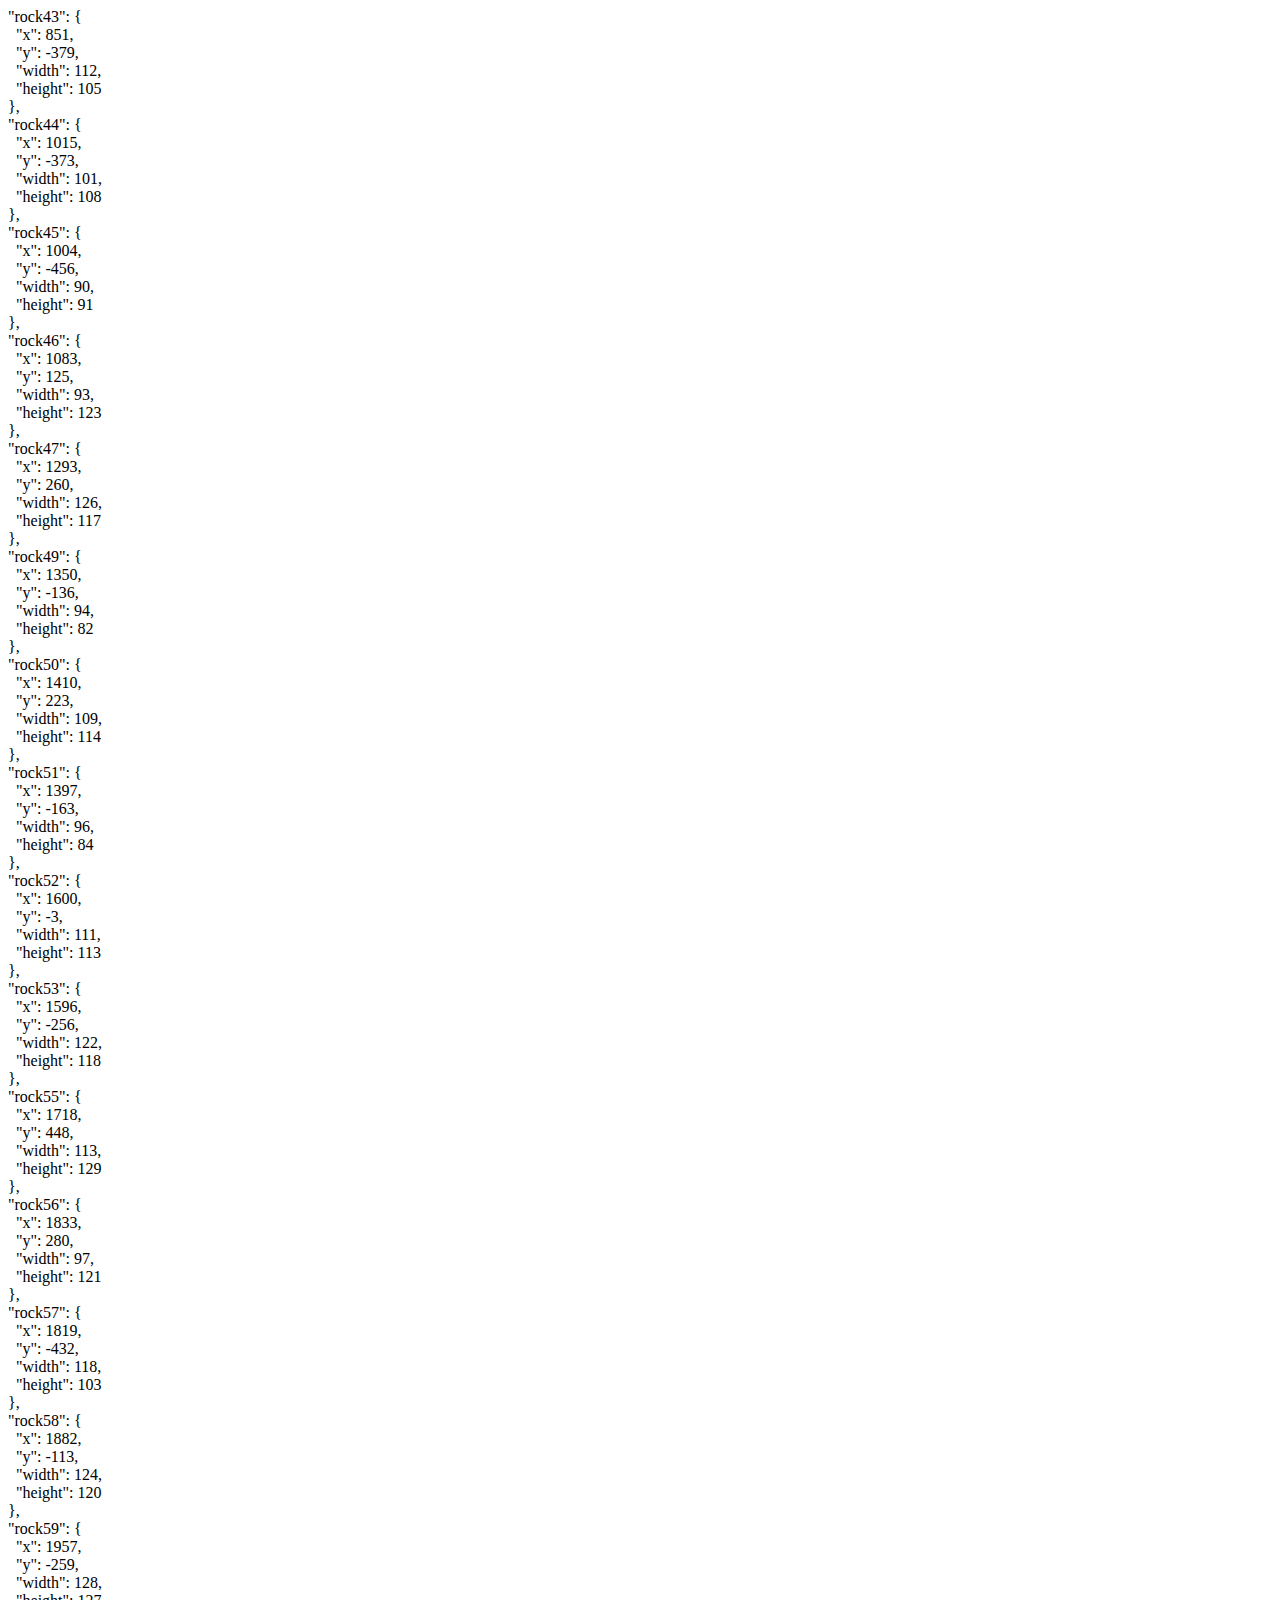
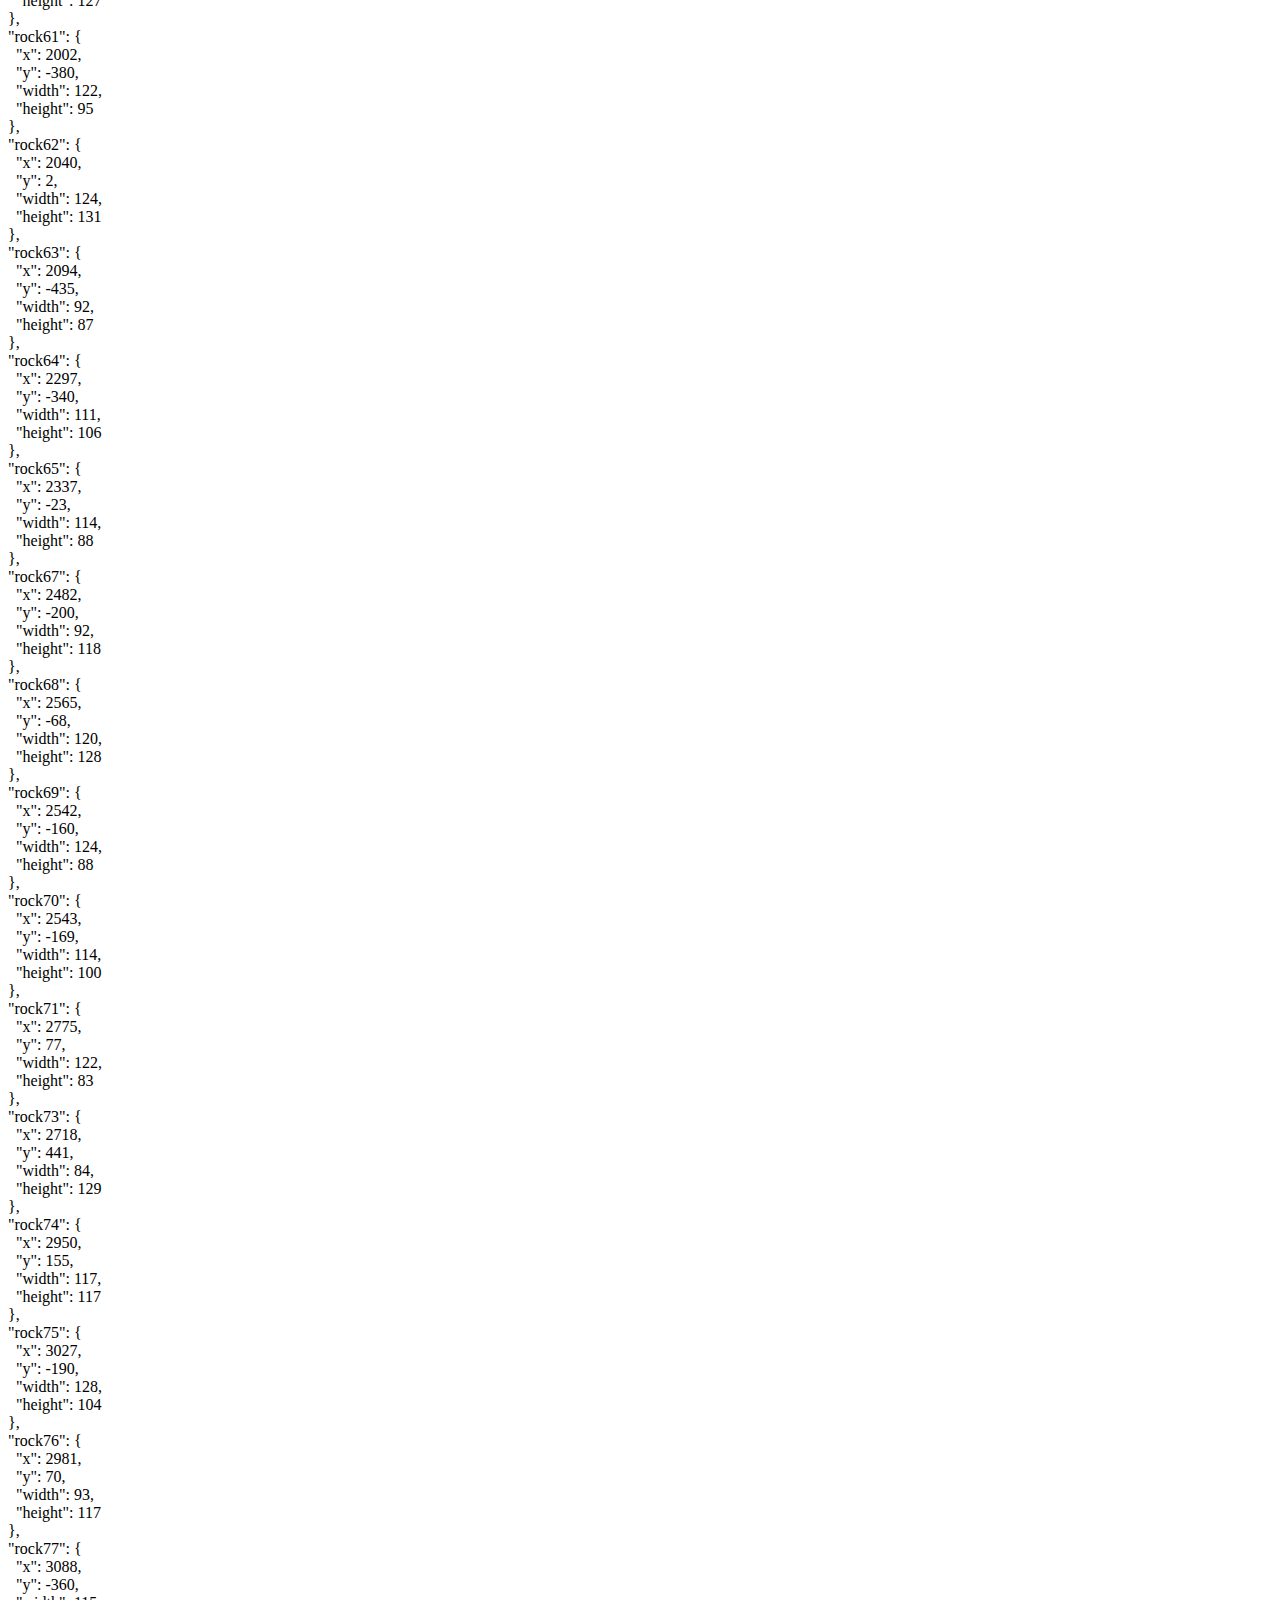
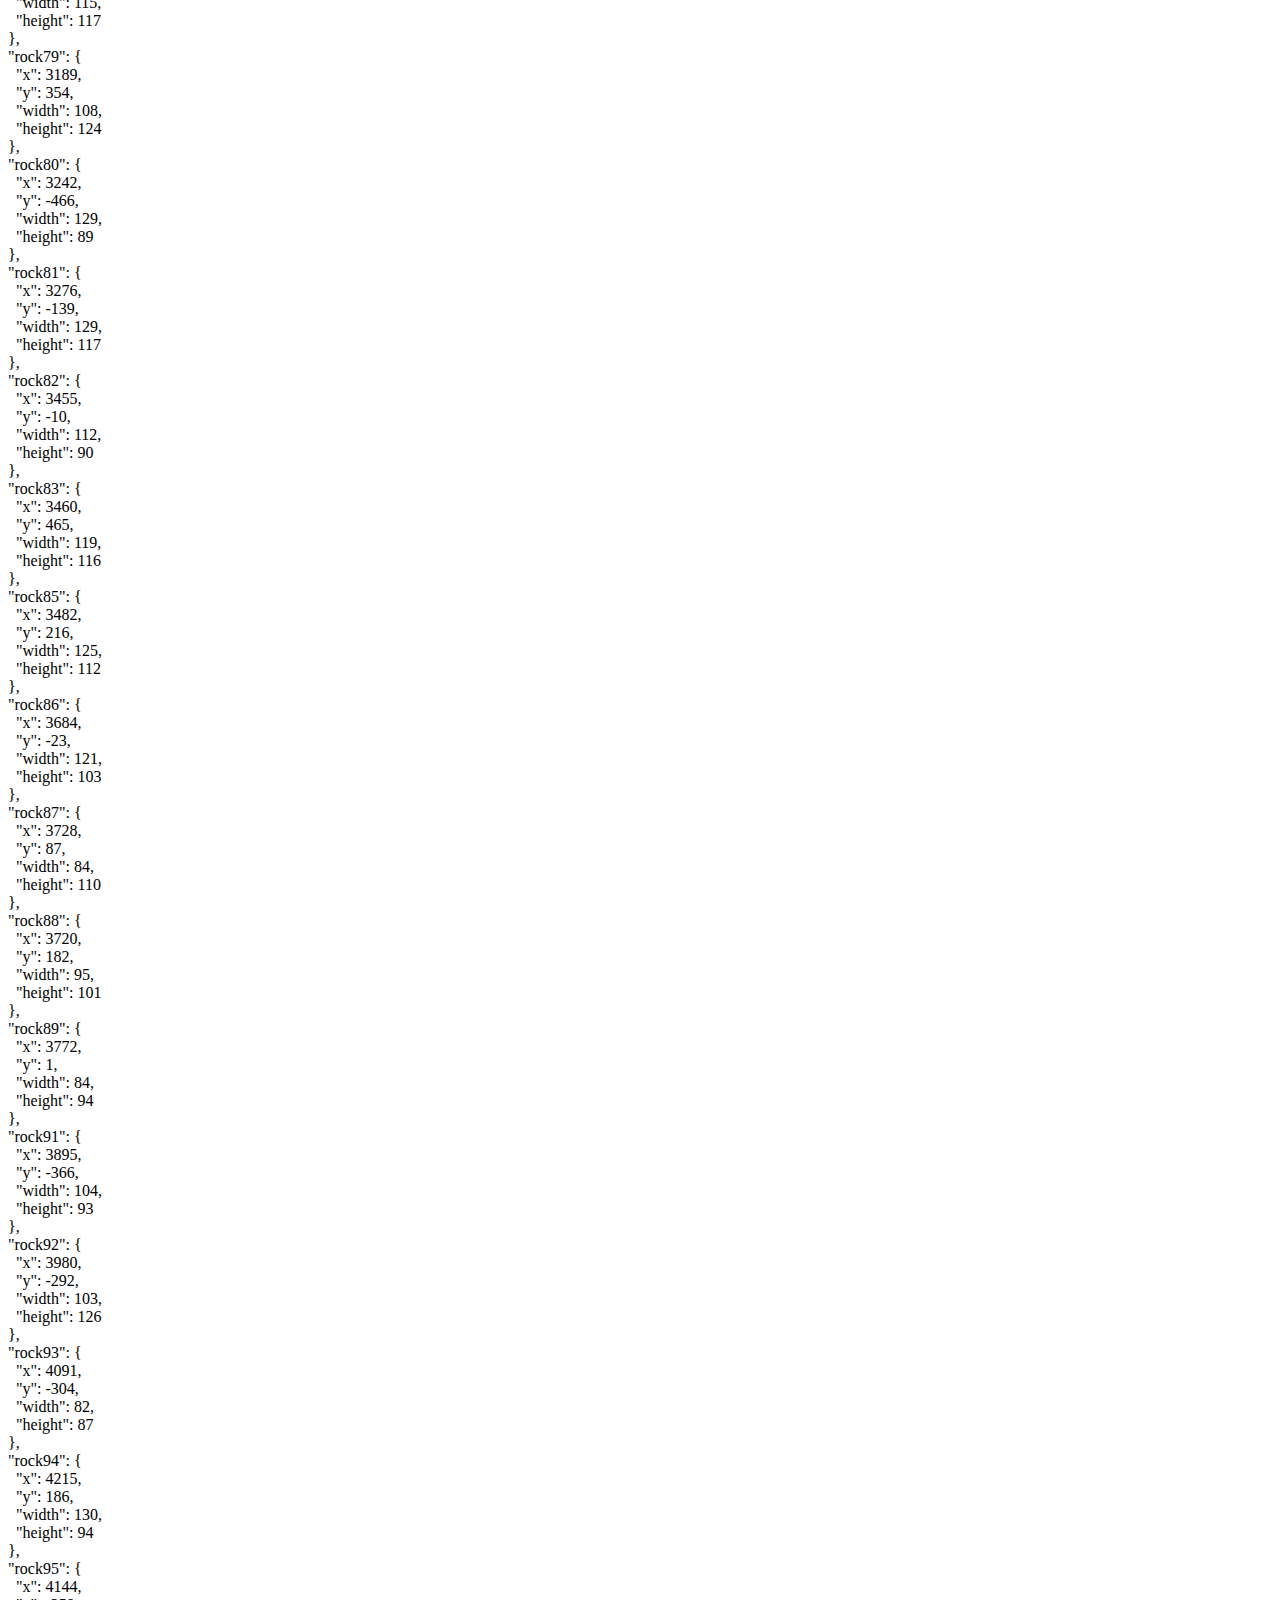
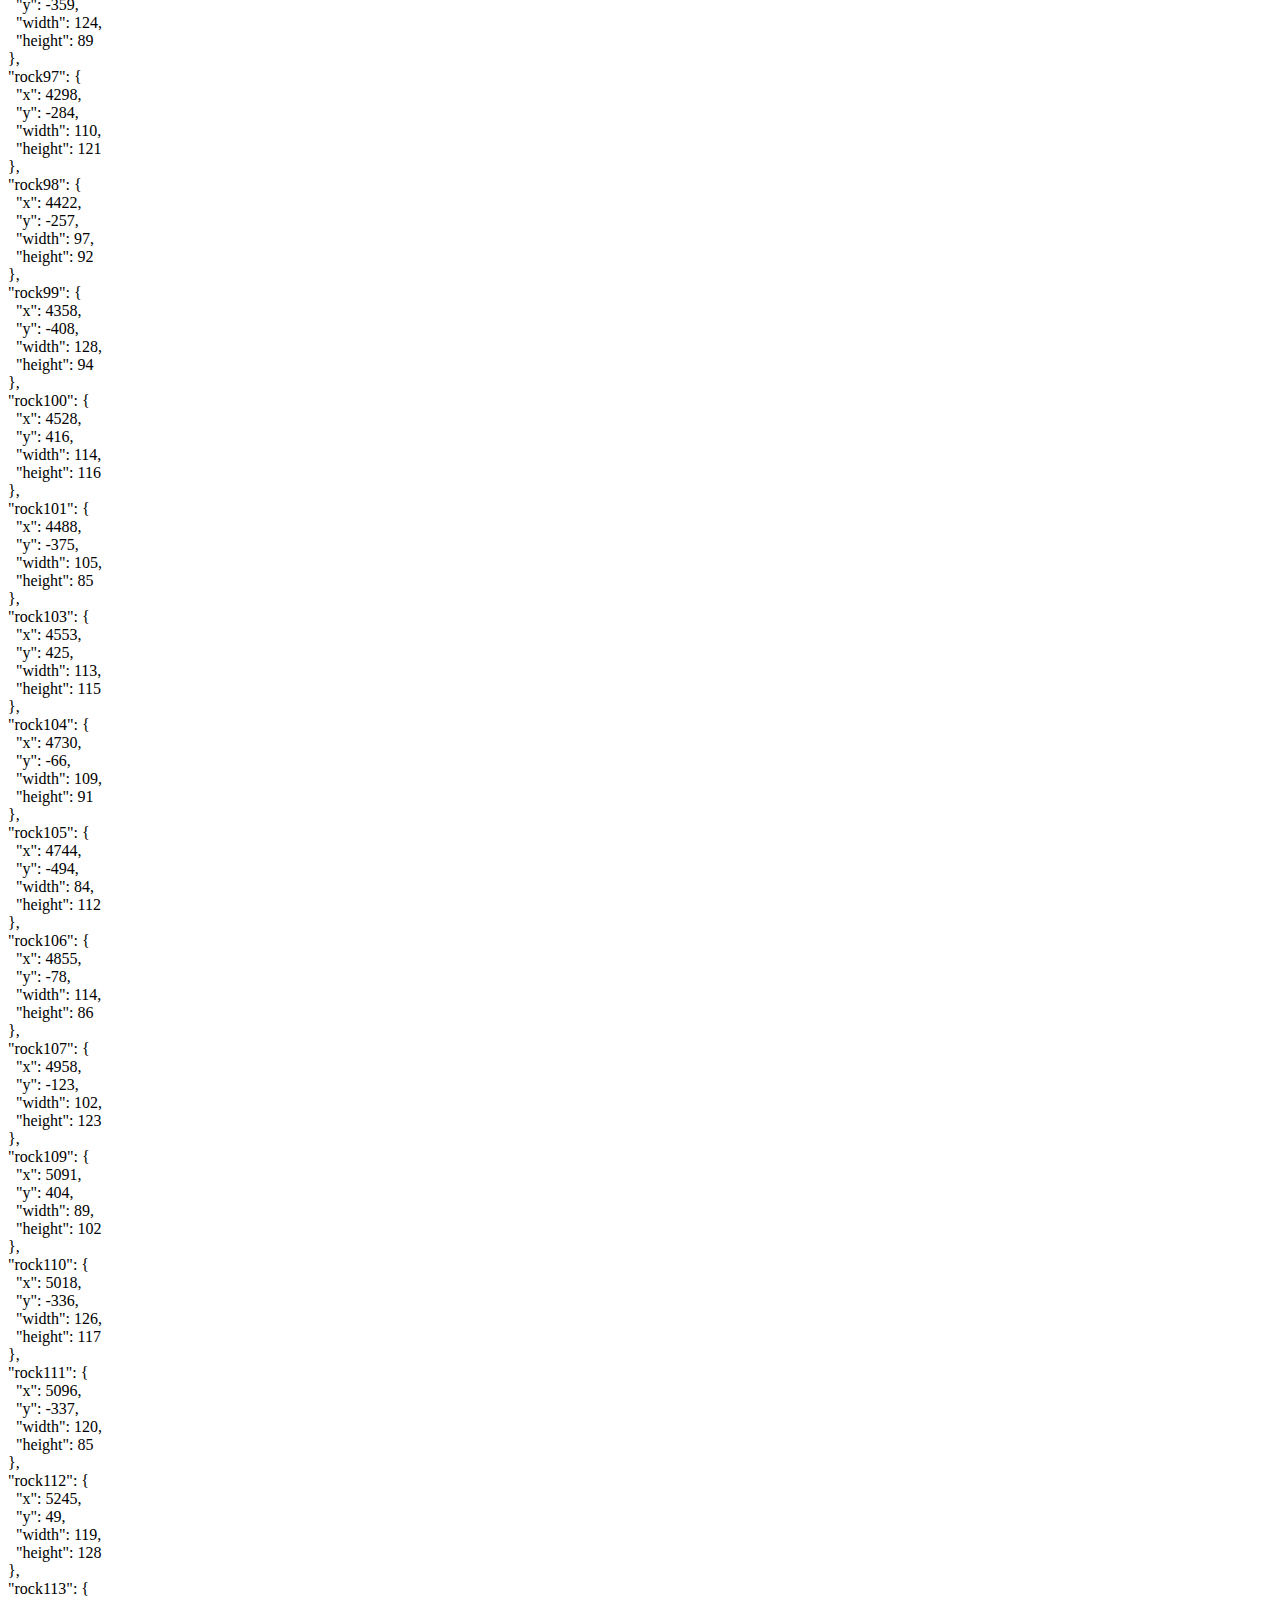
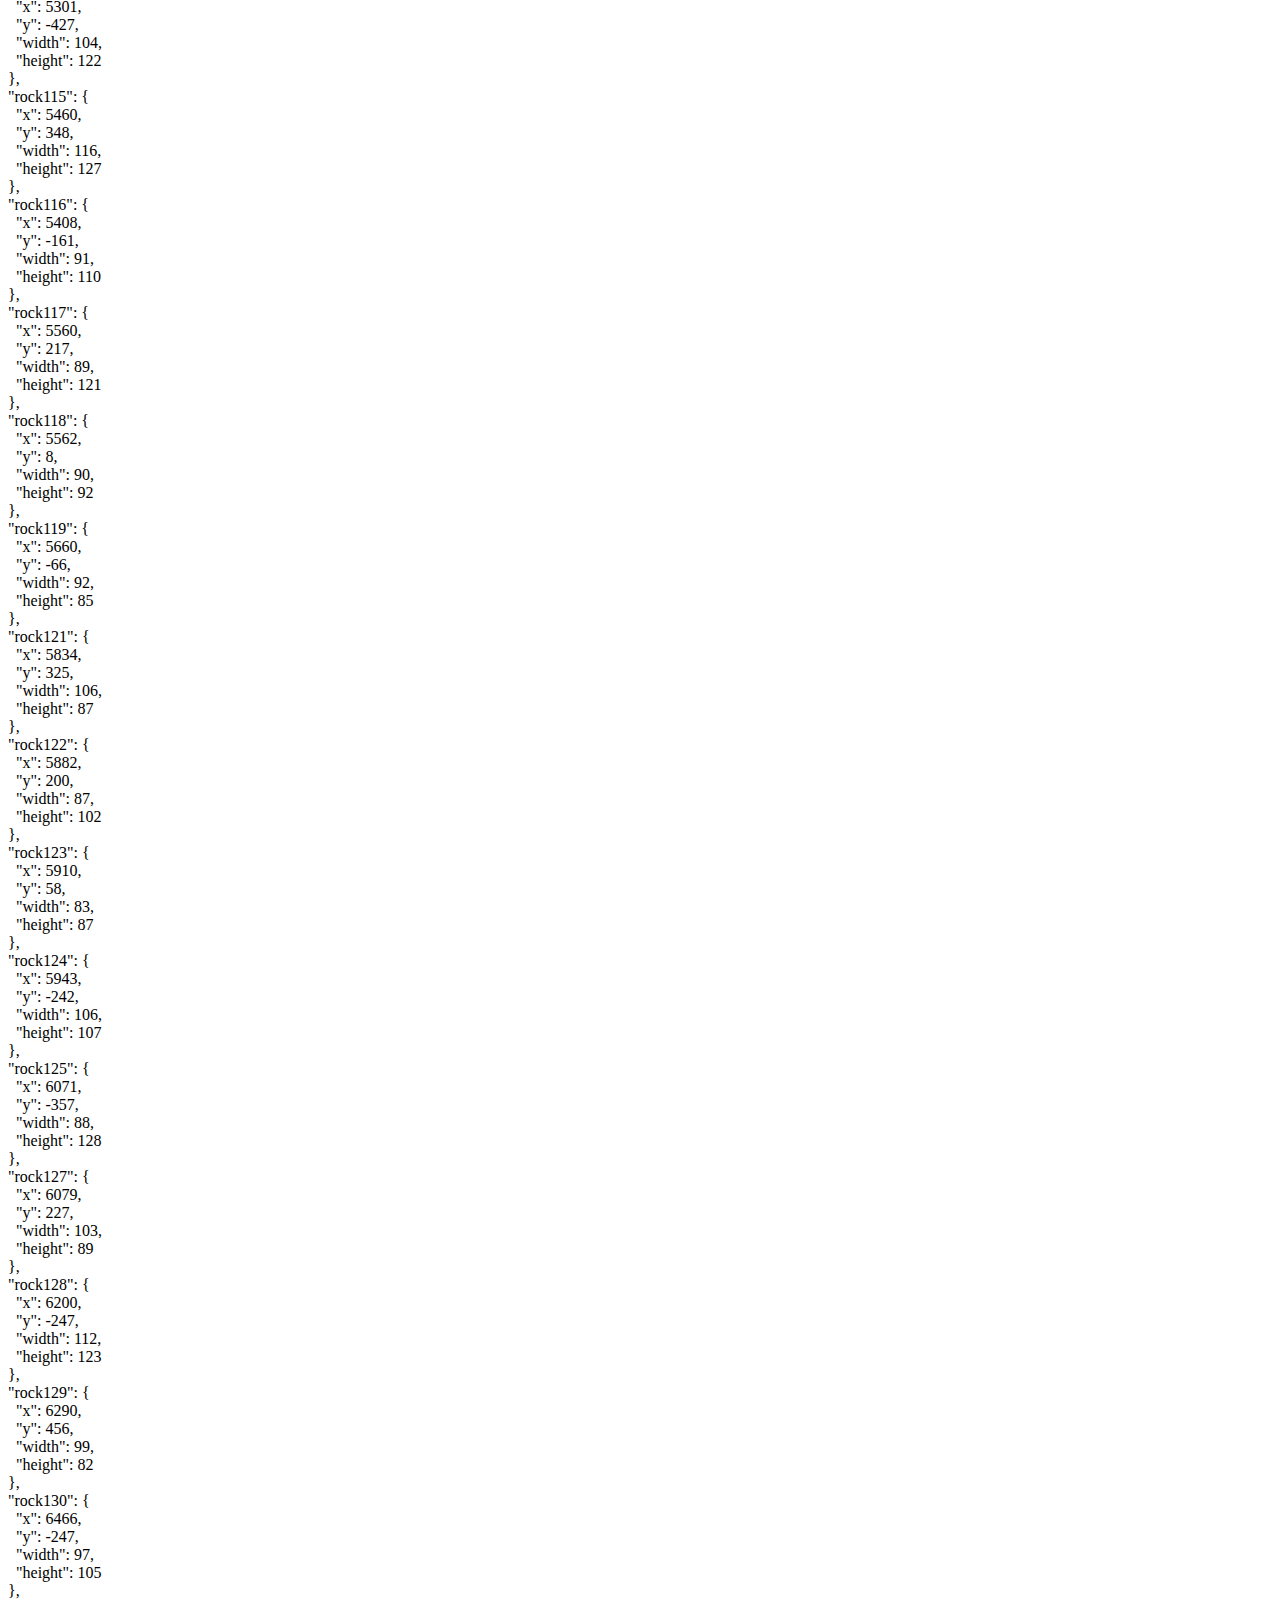
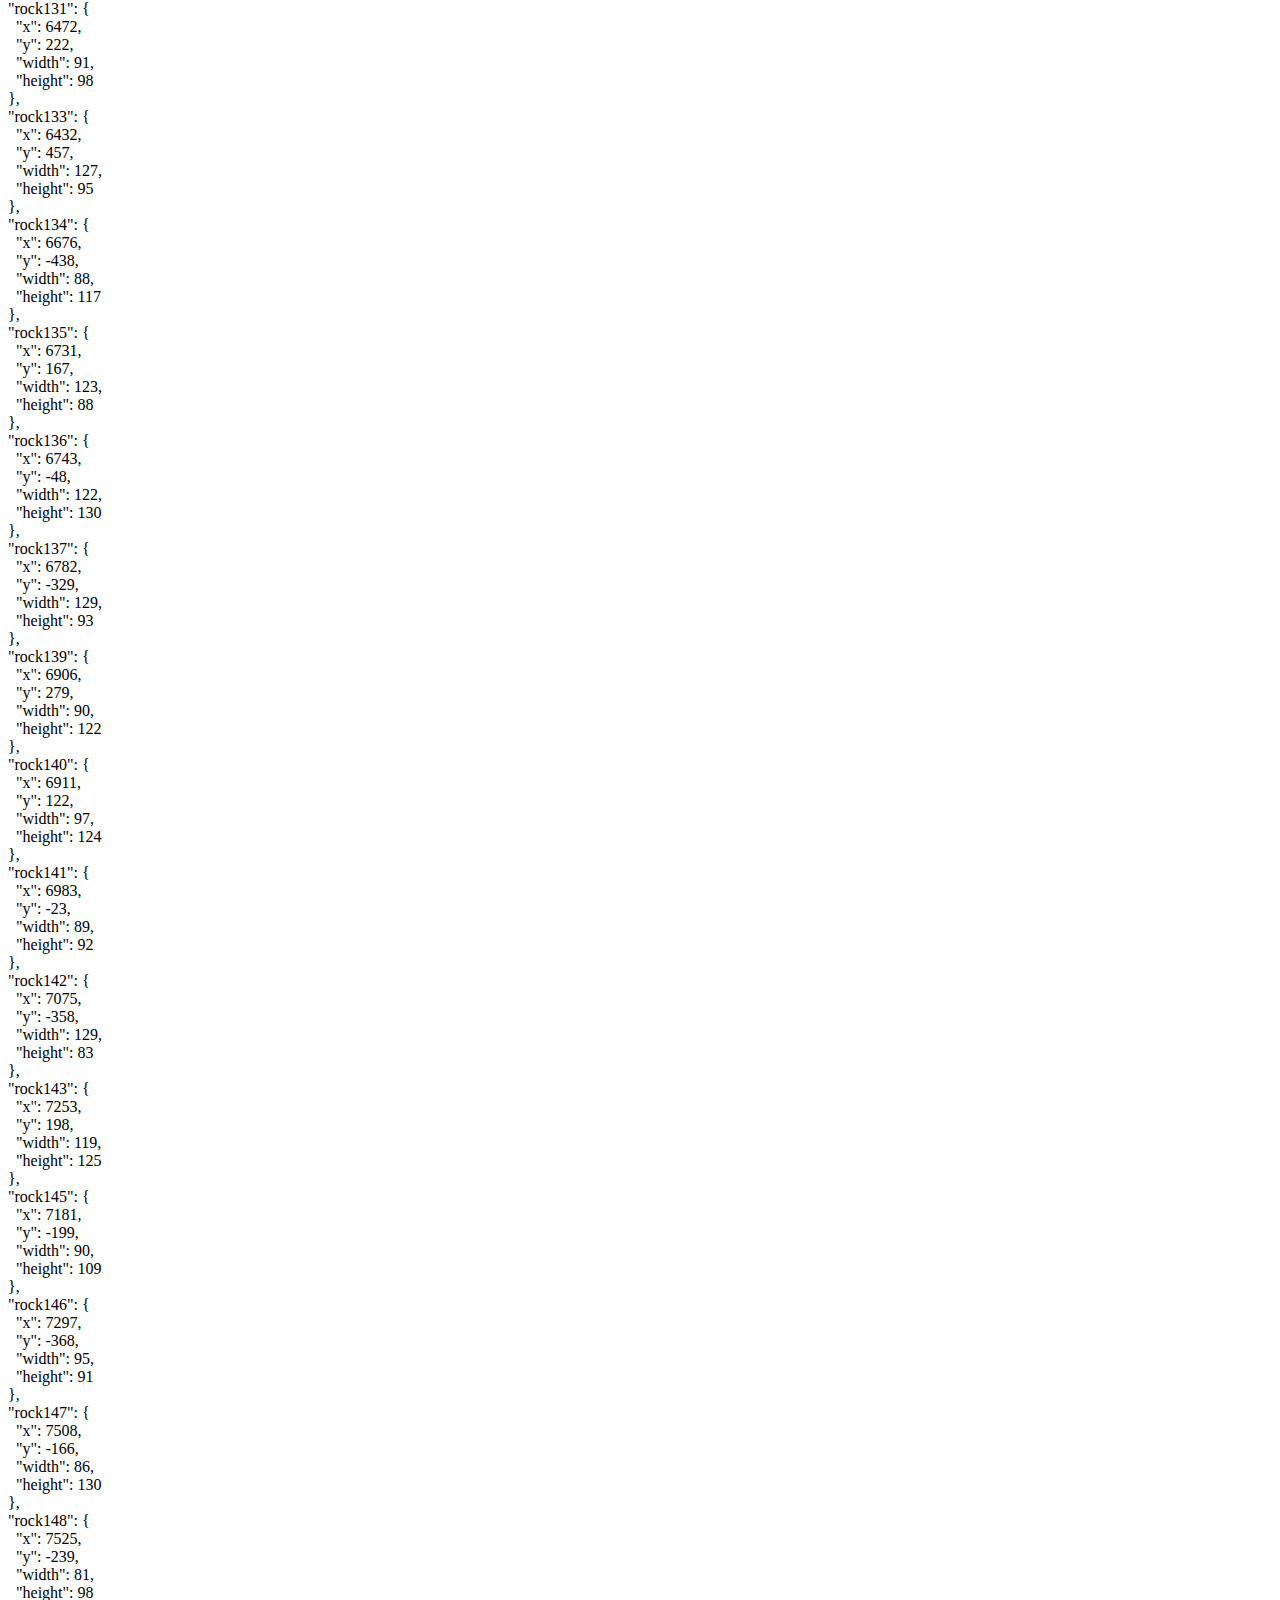
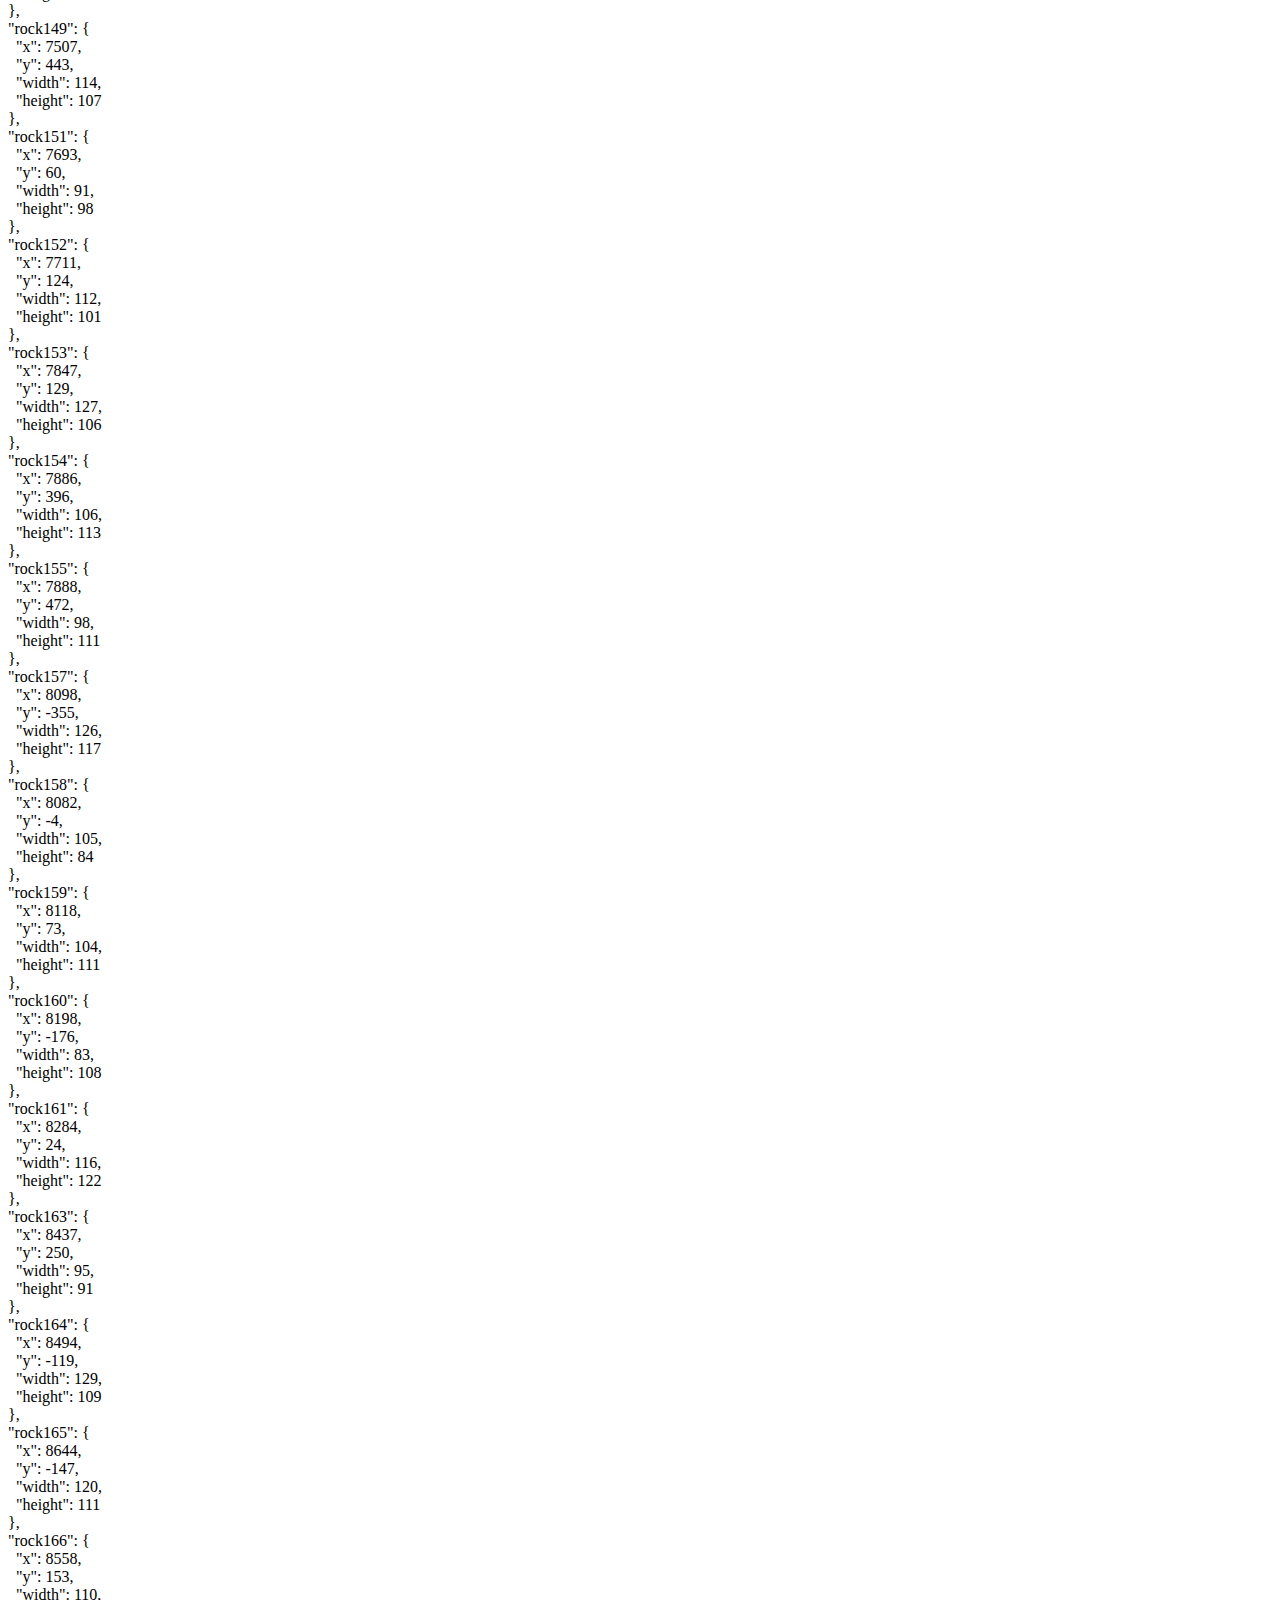
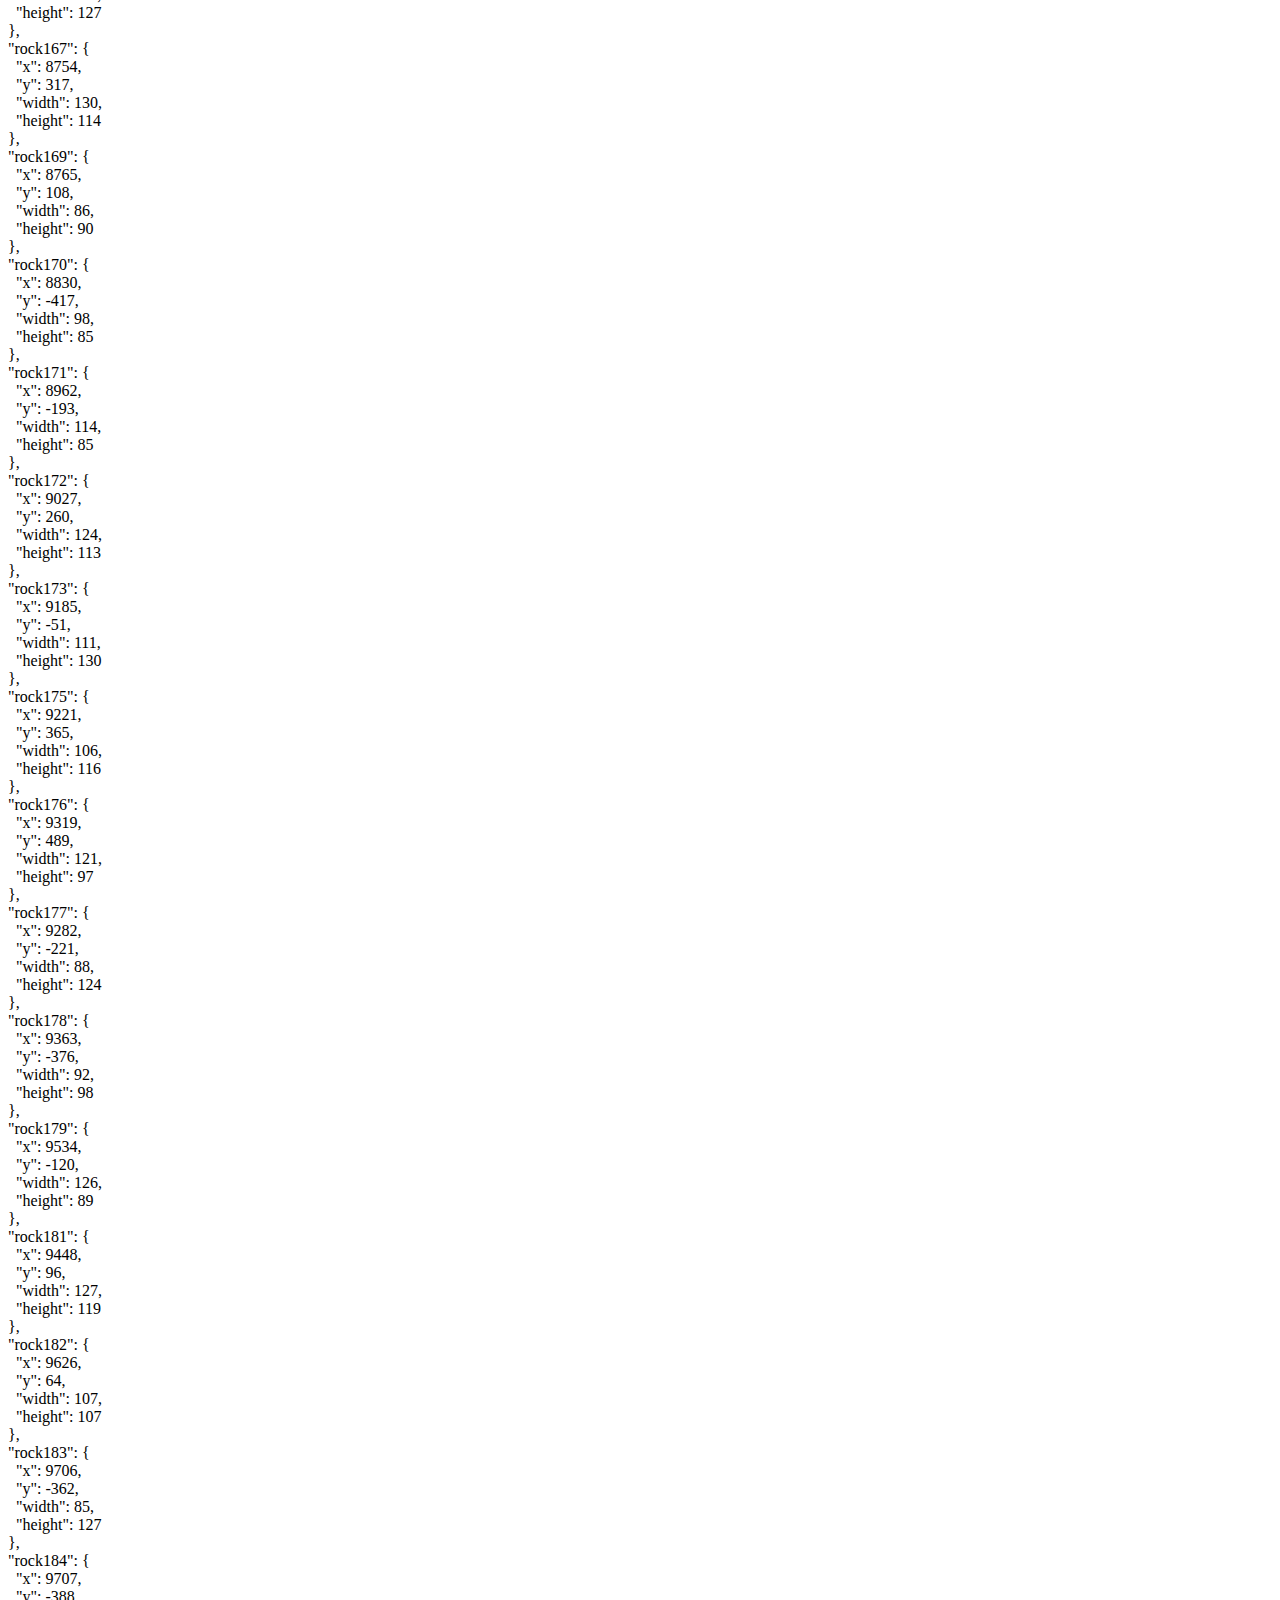
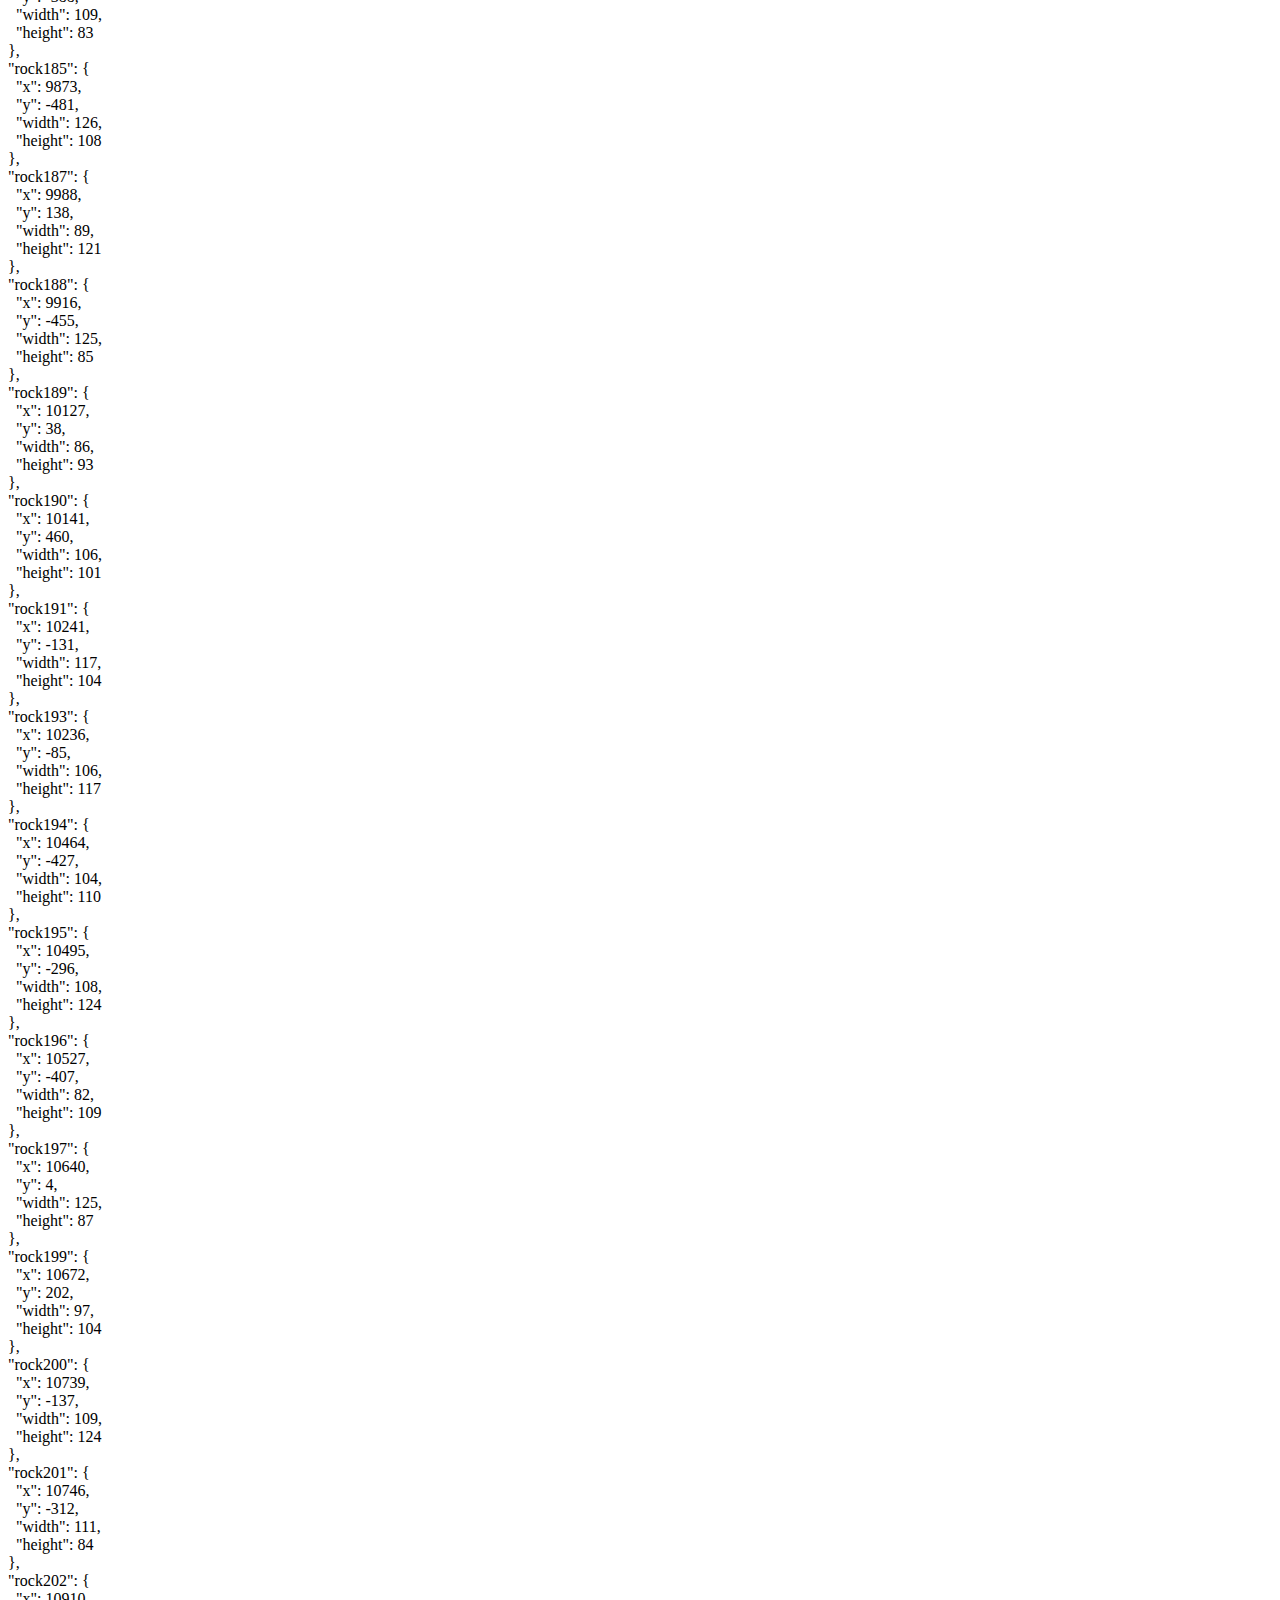
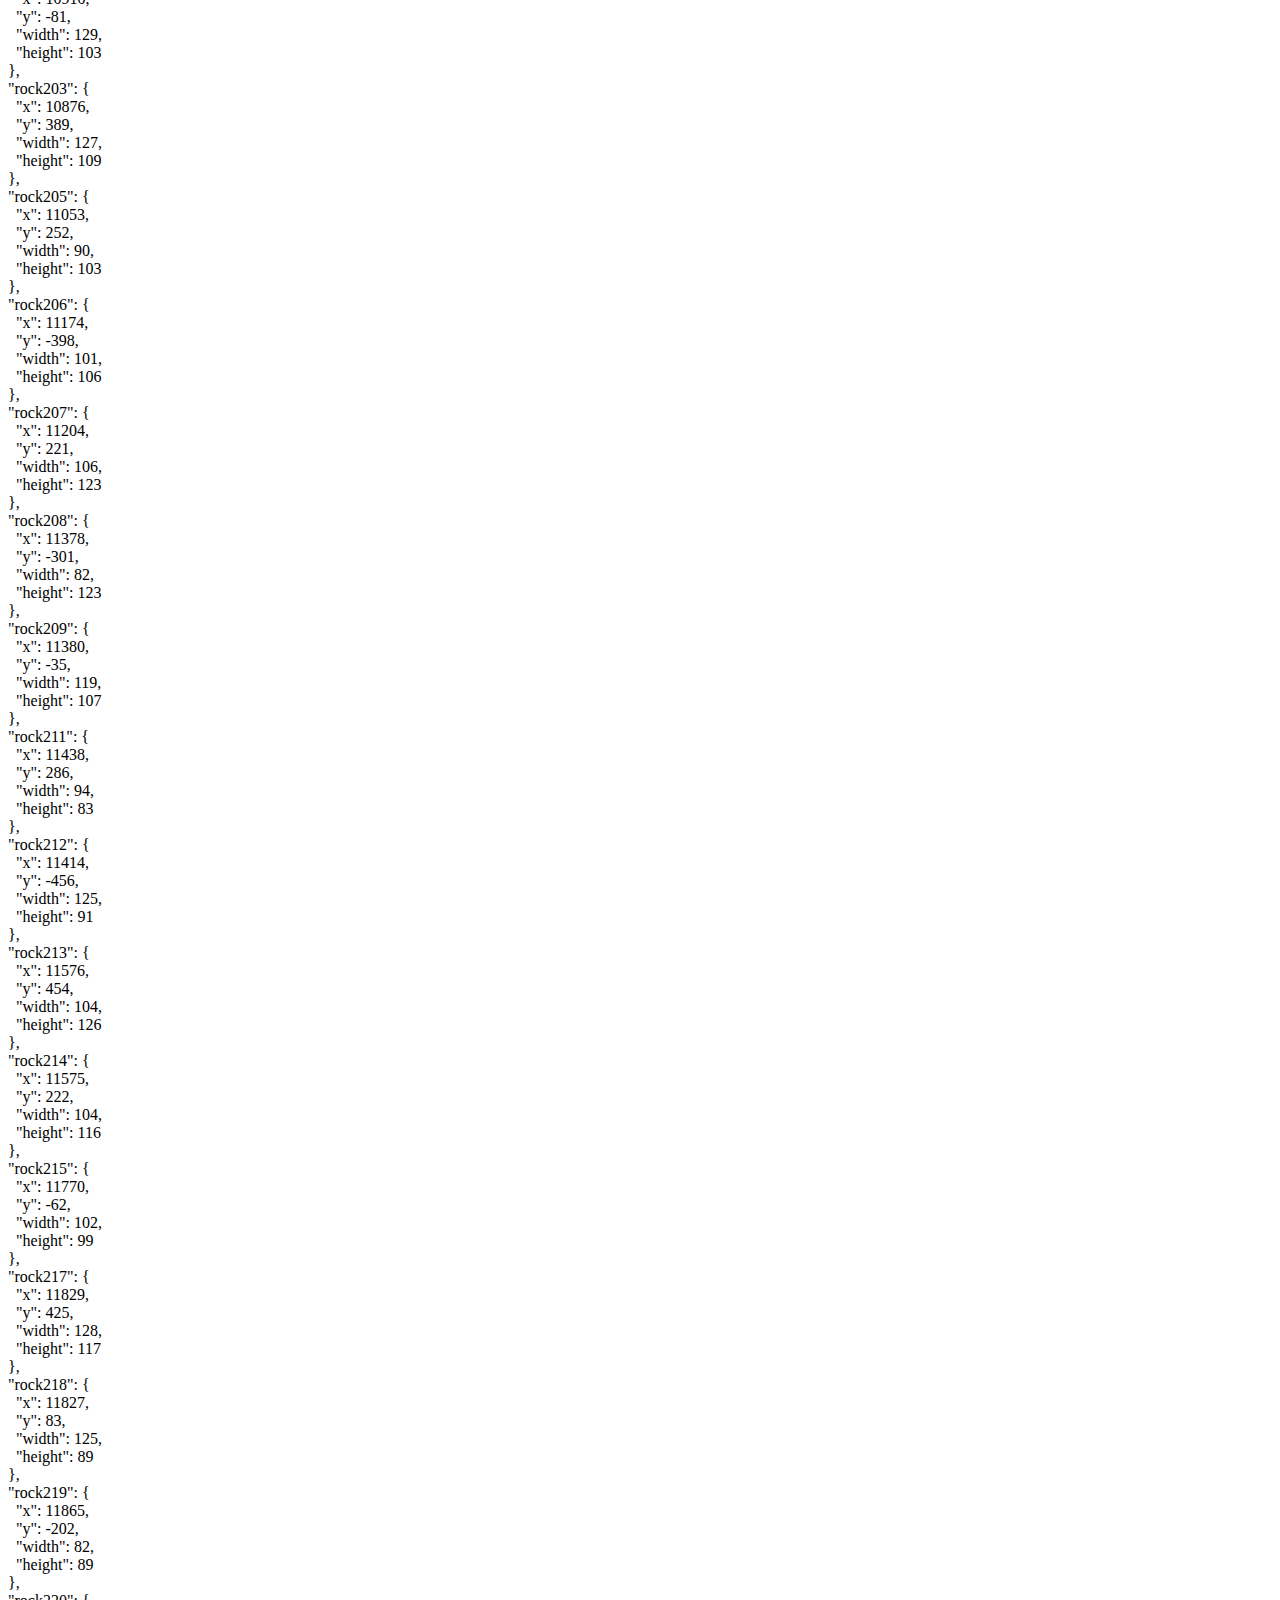
<file: source/index2.html>
<!DOCTYPE html>

<head>
  <script src='http://cdnjs.cloudflare.com/ajax/libs/jquery/2.1.1/jquery.min.js'></script>
  <script>
    $(function() {
      var code = ''
      var br = '<br>'
      var ind = '&nbsp;&nbsp;'
      var x = 850
      var y = 0
      var width = 81
      var height = 81
      for (var number = 43; number <= 1000; number++) {
        if (number % 6 != 0) {
          x += 75
          x += Math.random() * 10 - 5
          code += '\"rock' +
            number +
            '\": {' +
            br +
            ind +
            '\"x\": ' +
            Math.round((x + (Math.random() * 200 - 100))) + ',' +
            br +
            ind +
            '\"y\": ' +
            Math.round((y + (Math.random() * 1000 - 500))) + ',' +
            br +
            ind +
            '\"width\": ' +
            Math.round((width + (Math.random() * 50))) + ',' +
            br +
            ind +
            '\"height\": ' +
            Math.round((height + (Math.random() * 50))) +
            br +
            '}'
          if (number < 1000) {
            code += ',' +
              br
          }
        }
      }
      $('div').html(code)
    })
  </script>
</head>
<body>
  <div></div></body>
</file>
